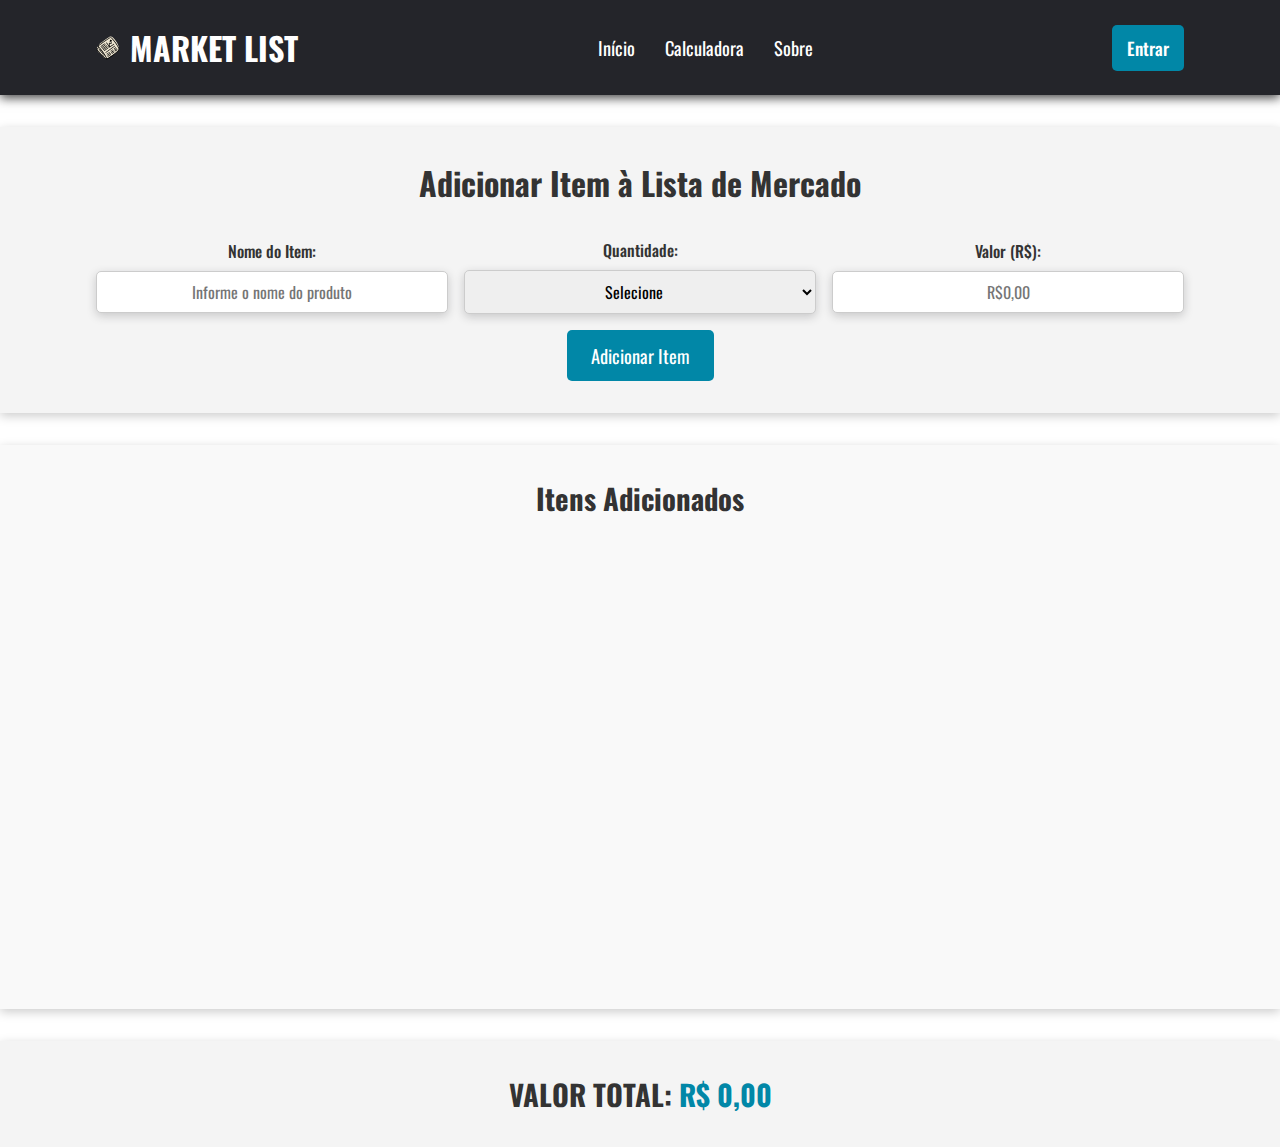
<file: index.html>
<!DOCTYPE html>
<html lang="pt-br">
<head>
    <meta charset="UTF-8">
    <meta name="viewport" content="width=device-width, initial-scale=1.0">
    <link rel="stylesheet" href="assets/css/style.css">
    <title>Market List Project</title>
</head>

<body>
    <header>
        <nav class="nav-bar">
            <div class="logo">
                <img src="./assets/img/market-list-img.svg" alt="market-list-imagem" class="market-list-img">
                <h1>MARKET LIST</h1>
            </div>

            <div class="nav-list">
                <ul>
                    <li class="nav-item"><a href="#" class="nav-link">Início</a></li>
                    <li class="nav-item"><a href="#" class="nav-link">Calculadora</a></li>
                    <li class="nav-item"><a href="#" class="nav-link">Sobre</a></li>
                </ul>
            </div>

            <div class="login-button">
                <button><a href="#">Entrar</a></button>
            </div>

            <div class="mobile-menu-icon">
                <button onclick="menuShow()"><img class="icon" src="assets/img/menu_white_36dp.svg" alt="Menu Icon"></button>
            </div>
        </nav>

        <div class="mobile-menu">
            <ul>
                <li class="nav-item"><a href="#" class="nav-link">Início</a></li>
                <li class="nav-item"><a href="#" class="nav-link">Projetos</a></li>
                <li class="nav-item"><a href="#" class="nav-link">Sobre</a></li>
            </ul>

            <div class="login-button">
                <button><a href="#">Entrar</a></button>
            </div>
        </div>
    </header>

    <main>
        <section class="market-list-section">
            <h2>Adicionar Item à Lista de Mercado</h2>
            <form id="market-list-form">
                <div class="form-row">
                    <div class="form-group">
                        <label for="item-name">Nome do Item:</label>
                        <input type="text" id="item-name" name="item-name" required placeholder="Informe o nome do produto">
                    </div>
                    
                    <div class="form-group">
                        <label for="item-quantity">Quantidade:</label>
                        <select id="item-quantity" name="item-quantity" required>
                            <option value="" disabled selected>Selecione</option>
                            <!-- As opções de 1 a 100 serão geradas via JavaScript -->
                        </select>
                    </div>
                    
                    <div class="form-group">
                        <label for="item-price">Valor (R$):</label>
                        <input type="text" id="item-price" name="item-price" required placeholder="R$0,00" oninput="formatarMoeda(this)">
                    </div>
                </div>
                
                <div class="form-group">
                    <button id="add-item-button" type="submit">Adicionar Item</button>
                    <button id="update-item-button" type="button" style="display: none;">Atualizar Item</button>
                </div>
            </form>
        </section>

        <section class="item-display-section">
            <h2>Itens Adicionados</h2>
            <div id="item-list"></div>
        </section>

        <section class="total-display-section">
            <h2>VALOR TOTAL: <span id="total-value">R$ 0,00</span></h2>
        </section>
    </main>
    
    <script src="assets/js/script.js"></script>
</body>
</html>
</file>
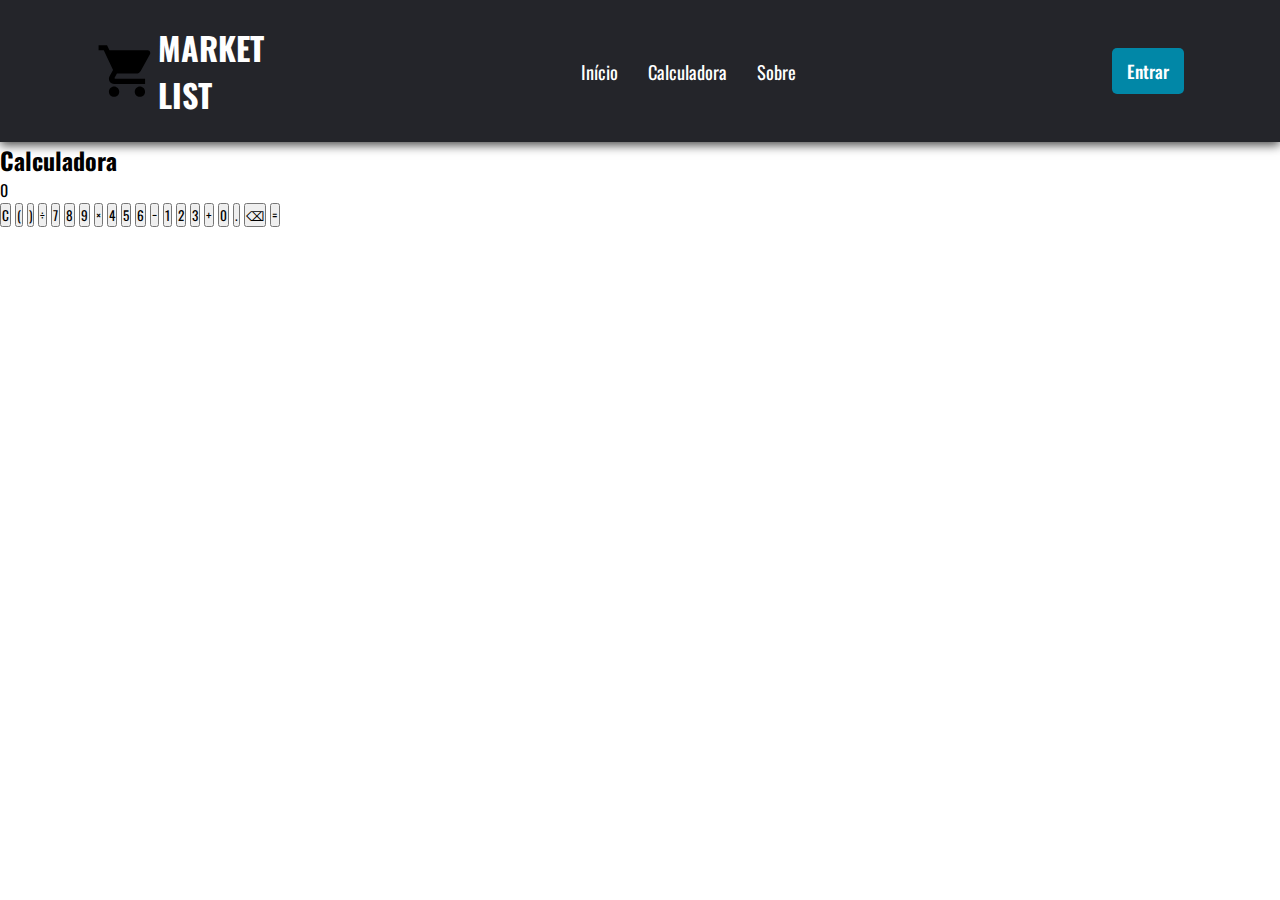
<file: calculadora.html>
<!DOCTYPE html>
<html lang="pt-br">

<head>
    <meta charset="UTF-8">
    <meta name="viewport" content="width=device-width, initial-scale=1.0">
    <link rel="stylesheet" href="assets/css/style.css">
    <link rel="preconnect" href="https://fonts.googleapis.com">
    <link rel="preconnect" href="https://fonts.gstatic.com" crossorigin>
    <link href="https://fonts.googleapis.com/css2?family=Poppins:wght@300;400;500;600;700&display=swap"
        rel="stylesheet">
    <title>Calculadora - Market List</title>
</head>

<body>
    <header>
        <nav class="nav-bar">
            <div class="logo">
                <svg class="cart-icon" viewBox="0 0 24 24" fill="none" xmlns="http://www.w3.org/2000/svg">
                    <path
                        d="M7 18C5.9 18 5 18.9 5 20S5.9 22 7 22 9 21.1 9 20 8.1 18 7 18ZM1 2V4H3L6.6 11.59L5.25 14.04C5.09 14.32 5 14.65 5 15C5 16.1 5.9 17 7 17H19V15H7.42C7.28 15 7.17 14.89 7.17 14.75L7.2 14.63L8.1 13H15.55C16.3 13 16.96 12.59 17.3 11.97L20.88 5.48C20.96 5.34 21 5.17 21 5C21 4.45 20.55 4 20 4H5.21L4.27 2H1ZM17 18C15.9 18 15 18.9 15 20S15.9 22 17 22 19 21.1 19 20 18.1 18 17 18Z"
                        fill="currentColor" />
                </svg>
                <h1>MARKET LIST</h1>
            </div>

            <div class="nav-list">
                <ul>
                    <li class="nav-item"><a href="index.html" class="nav-link">Início</a></li>
                    <li class="nav-item"><a href="calculadora.html" class="nav-link active">Calculadora</a></li>
                    <li class="nav-item"><a href="#" class="nav-link">Sobre</a></li>
                </ul>
            </div>

            <div class="login-button">
                <button><a href="#">Entrar</a></button>
            </div>

            <div class="mobile-menu-icon">
                <button onclick="menuShow()">
                    <svg class="menu-icon" viewBox="0 0 24 24" fill="none" xmlns="http://www.w3.org/2000/svg">
                        <path d="M3 18H21V16H3V18ZM3 13H21V11H3V13ZM3 6V8H21V6H3Z" fill="currentColor" />
                    </svg>
                </button>
            </div>
        </nav>

        <div class="mobile-menu">
            <ul>
                <li class="nav-item"><a href="index.html" class="nav-link">Início</a></li>
                <li class="nav-item"><a href="calculadora.html" class="nav-link">Calculadora</a></li>
                <li class="nav-item"><a href="#" class="nav-link">Sobre</a></li>
            </ul>

            <div class="login-button">
                <button><a href="#">Entrar</a></button>
            </div>
        </div>
    </header>

    <main>
        <section class="calculator-section">
            <h2>Calculadora</h2>
            <div class="calculator">
                <div class="calculator-display">
                    <div class="calculator-expression" id="calc-expression"></div>
                    <div class="calculator-result" id="calc-result">0</div>
                </div>
                <div class="calculator-buttons">
                    <button class="calc-btn calc-clear" onclick="clearCalc()">C</button>
                    <button class="calc-btn calc-operator" onclick="appendValue('(')">(</button>
                    <button class="calc-btn calc-operator" onclick="appendValue(')')">)</button>
                    <button class="calc-btn calc-operator" onclick="appendOperator('/')">÷</button>

                    <button class="calc-btn" onclick="appendValue('7')">7</button>
                    <button class="calc-btn" onclick="appendValue('8')">8</button>
                    <button class="calc-btn" onclick="appendValue('9')">9</button>
                    <button class="calc-btn calc-operator" onclick="appendOperator('*')">×</button>

                    <button class="calc-btn" onclick="appendValue('4')">4</button>
                    <button class="calc-btn" onclick="appendValue('5')">5</button>
                    <button class="calc-btn" onclick="appendValue('6')">6</button>
                    <button class="calc-btn calc-operator" onclick="appendOperator('-')">−</button>

                    <button class="calc-btn" onclick="appendValue('1')">1</button>
                    <button class="calc-btn" onclick="appendValue('2')">2</button>
                    <button class="calc-btn" onclick="appendValue('3')">3</button>
                    <button class="calc-btn calc-operator" onclick="appendOperator('+')">+</button>

                    <button class="calc-btn" onclick="appendValue('0')">0</button>
                    <button class="calc-btn" onclick="appendValue('.')">.</button>
                    <button class="calc-btn calc-backspace" onclick="backspace()">⌫</button>
                    <button class="calc-btn calc-equals" onclick="calculate()">=</button>
                </div>
            </div>
        </section>
    </main>

    <script src="assets/js/calculadora.js"></script>
</body>

</html>
</file>
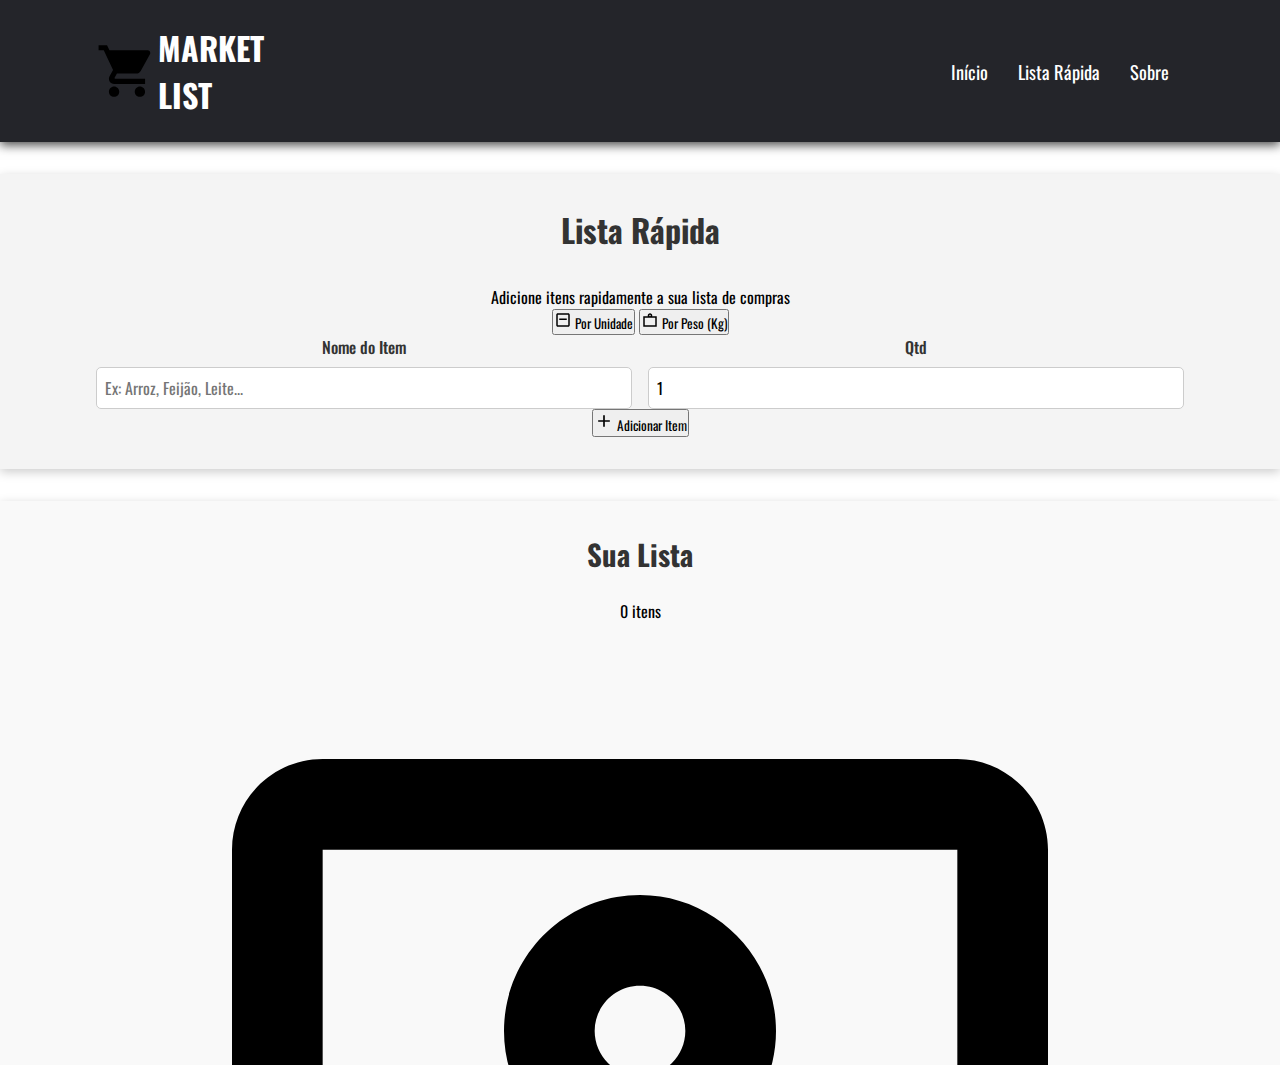
<file: lista-rapida.html>
<!DOCTYPE html>
<html lang="pt-br">

<head>
    <meta charset="UTF-8">
    <meta name="viewport" content="width=device-width, initial-scale=1.0">
    <link rel="stylesheet" href="assets/css/style.css">
    <link rel="preconnect" href="https://fonts.googleapis.com">
    <link rel="preconnect" href="https://fonts.gstatic.com" crossorigin>
    <link href="https://fonts.googleapis.com/css2?family=Poppins:wght@300;400;500;600;700&display=swap"
        rel="stylesheet">
    <title>Lista Rápida - Market List</title>
</head>

<body>
    <header>
        <nav class="nav-bar">
            <div class="logo">
                <svg class="cart-icon" viewBox="0 0 24 24" fill="none" xmlns="http://www.w3.org/2000/svg">
                    <path
                        d="M7 18C5.9 18 5 18.9 5 20S5.9 22 7 22 9 21.1 9 20 8.1 18 7 18ZM1 2V4H3L6.6 11.59L5.25 14.04C5.09 14.32 5 14.65 5 15C5 16.1 5.9 17 7 17H19V15H7.42C7.28 15 7.17 14.89 7.17 14.75L7.2 14.63L8.1 13H15.55C16.3 13 16.96 12.59 17.3 11.97L20.88 5.48C20.96 5.34 21 5.17 21 5C21 4.45 20.55 4 20 4H5.21L4.27 2H1ZM17 18C15.9 18 15 18.9 15 20S15.9 22 17 22 19 21.1 19 20 18.1 18 17 18Z"
                        fill="currentColor" />
                </svg>
                <h1>MARKET LIST</h1>
            </div>

            <div class="nav-list">
                <ul>
                    <li class="nav-item"><a href="index.html" class="nav-link">Início</a></li>
                    <li class="nav-item"><a href="lista-rapida.html" class="nav-link active">Lista Rápida</a></li>
                    <li class="nav-item"><a href="sobre.html" class="nav-link">Sobre</a></li>
                </ul>
            </div>


            <div class="mobile-menu-icon">
                <button onclick="menuShow()">
                    <svg class="menu-icon" viewBox="0 0 24 24" fill="none" xmlns="http://www.w3.org/2000/svg">
                        <path d="M3 18H21V16H3V18ZM3 13H21V11H3V13ZM3 6V8H21V6H3Z" fill="currentColor" />
                    </svg>
                </button>
            </div>
        </nav>

        <div class="mobile-menu">
            <ul>
                <li class="nav-item"><a href="index.html" class="nav-link">Início</a></li>
                <li class="nav-item"><a href="lista-rapida.html" class="nav-link">Lista Rápida</a></li>
                <li class="nav-item"><a href="sobre.html" class="nav-link">Sobre</a></li>
            </ul>


        </div>
    </header>

    <main>
        <section class="market-list-section">
            <h2>Lista Rápida</h2>
            <p class="section-subtitle">Adicione itens rapidamente a sua lista de compras</p>

            <!-- Mode Toggle -->
            <div class="mode-toggle">
                <button type="button" id="mode-qty-btn" class="mode-btn active" onclick="setQuickMode('qty')">
                    <svg viewBox="0 0 24 24" fill="none" xmlns="http://www.w3.org/2000/svg" width="18" height="18">
                        <path
                            d="M19 3H5C3.89 3 3 3.9 3 5V19C3 20.1 3.89 21 5 21H19C20.1 21 21 20.1 21 19V5C21 3.9 20.1 3 19 3ZM19 19H5V5H19V19ZM17 12H7V10H17V12Z"
                            fill="currentColor" />
                    </svg>
                    Por Unidade
                </button>
                <button type="button" id="mode-weight-btn" class="mode-btn" onclick="setQuickMode('weight')">
                    <svg viewBox="0 0 24 24" fill="none" xmlns="http://www.w3.org/2000/svg" width="18" height="18">
                        <path
                            d="M12 3C10.34 3 9 4.34 9 6C9 6.35 9.06 6.69 9.16 7H3V21H21V7H14.84C14.94 6.69 15 6.35 15 6C15 4.34 13.66 3 12 3ZM12 5C12.55 5 13 5.45 13 6C13 6.55 12.55 7 12 7C11.45 7 11 6.55 11 6C11 5.45 11.45 5 12 5ZM5 9H19V19H5V9Z"
                            fill="currentColor" />
                    </svg>
                    Por Peso (Kg)
                </button>
            </div>

            <form id="quick-list-form">
                <!-- Quantity Mode Fields -->
                <div id="qty-mode-fields" class="form-row quick-form-row">
                    <div class="form-group">
                        <label for="quick-item-name">Nome do Item</label>
                        <input type="text" id="quick-item-name" placeholder="Ex: Arroz, Feijão, Leite..."
                            autocomplete="off">
                    </div>
                    <div class="form-group quick-qty-group">
                        <label for="quick-item-qty">Qtd</label>
                        <input type="number" id="quick-item-qty" value="1" min="1" max="100">
                    </div>
                </div>

                <!-- Weight Mode Fields (hidden by default) -->
                <div id="weight-mode-fields" class="form-row quick-form-row" style="display: none;">
                    <div class="form-group">
                        <label for="quick-item-name-weight">Nome do Item</label>
                        <input type="text" id="quick-item-name-weight" placeholder="Ex: Queijo, Presunto..."
                            autocomplete="off">
                    </div>
                    <div class="form-group quick-weight-group">
                        <label for="quick-item-weight">Peso (Kg)</label>
                        <input type="text" id="quick-item-weight" placeholder="Ex: 0,400" autocomplete="off"
                            oninput="formatarPesoKg(this)">
                    </div>
                </div>

                <div class="form-actions">
                    <button type="submit" id="add-quick-btn">
                        <svg width="20" height="20" viewBox="0 0 24 24" fill="none" xmlns="http://www.w3.org/2000/svg">
                            <path d="M19 13H13V19H11V13H5V11H11V5H13V11H19V13Z" fill="currentColor" />
                        </svg>
                        Adicionar Item
                    </button>
                </div>
            </form>
        </section>

        <section class="item-display-section">
            <div class="section-header quick-section-header">
                <h2>Sua Lista</h2>
                <div class="quick-header-actions">
                    <button id="clear-all-btn" class="clear-all-btn" onclick="requestClearAll()" style="display: none;">
                        <svg width="16" height="16" viewBox="0 0 24 24" fill="none" xmlns="http://www.w3.org/2000/svg">
                            <path
                                d="M6 19C6 20.1 6.9 21 8 21H16C17.1 21 18 20.1 18 19V7H6V19ZM19 4H15.5L14.5 3H9.5L8.5 4H5V6H19V4Z"
                                fill="currentColor" />
                        </svg>
                        Limpar Tudo
                    </button>
                    <div class="quick-items-counter">
                        <span id="quick-count">0</span> itens
                    </div>
                </div>
            </div>

            <!-- Single container for all items (nota fiscal style) -->
            <div class="quick-list-container" id="quick-list-container">
                <div id="quick-list" class="quick-list-inner">
                    <!-- Items rendered by JS -->
                </div>
            </div>
        </section>
    </main>

    <!-- Confirmation Modal -->
    <div id="confirmation-modal" class="modal-overlay" style="display: none;">
        <div class="modal-content">
            <div class="modal-icon">
                <svg viewBox="0 0 24 24" fill="none" xmlns="http://www.w3.org/2000/svg">
                    <path
                        d="M12 2C6.48 2 2 6.48 2 12C2 17.52 6.48 22 12 22C17.52 22 22 17.52 22 12C22 6.48 17.52 2 12 2ZM13 17H11V15H13V17ZM13 13H11V7H13V13Z"
                        fill="#dc3545" />
                </svg>
            </div>
            <h3 id="modal-title">Tem certeza?</h3>
            <p id="modal-message">Deseja realmente remover este item da lista?</p>
            <div class="modal-actions">
                <button class="modal-btn cancel-btn" onclick="closeModal()">Cancelar</button>
                <button class="modal-btn confirm-btn" onclick="confirmAction()">Remover</button>
            </div>
        </div>
    </div>

    <script src="assets/js/lista-rapida.js"></script>
</body>

</html>
</file>
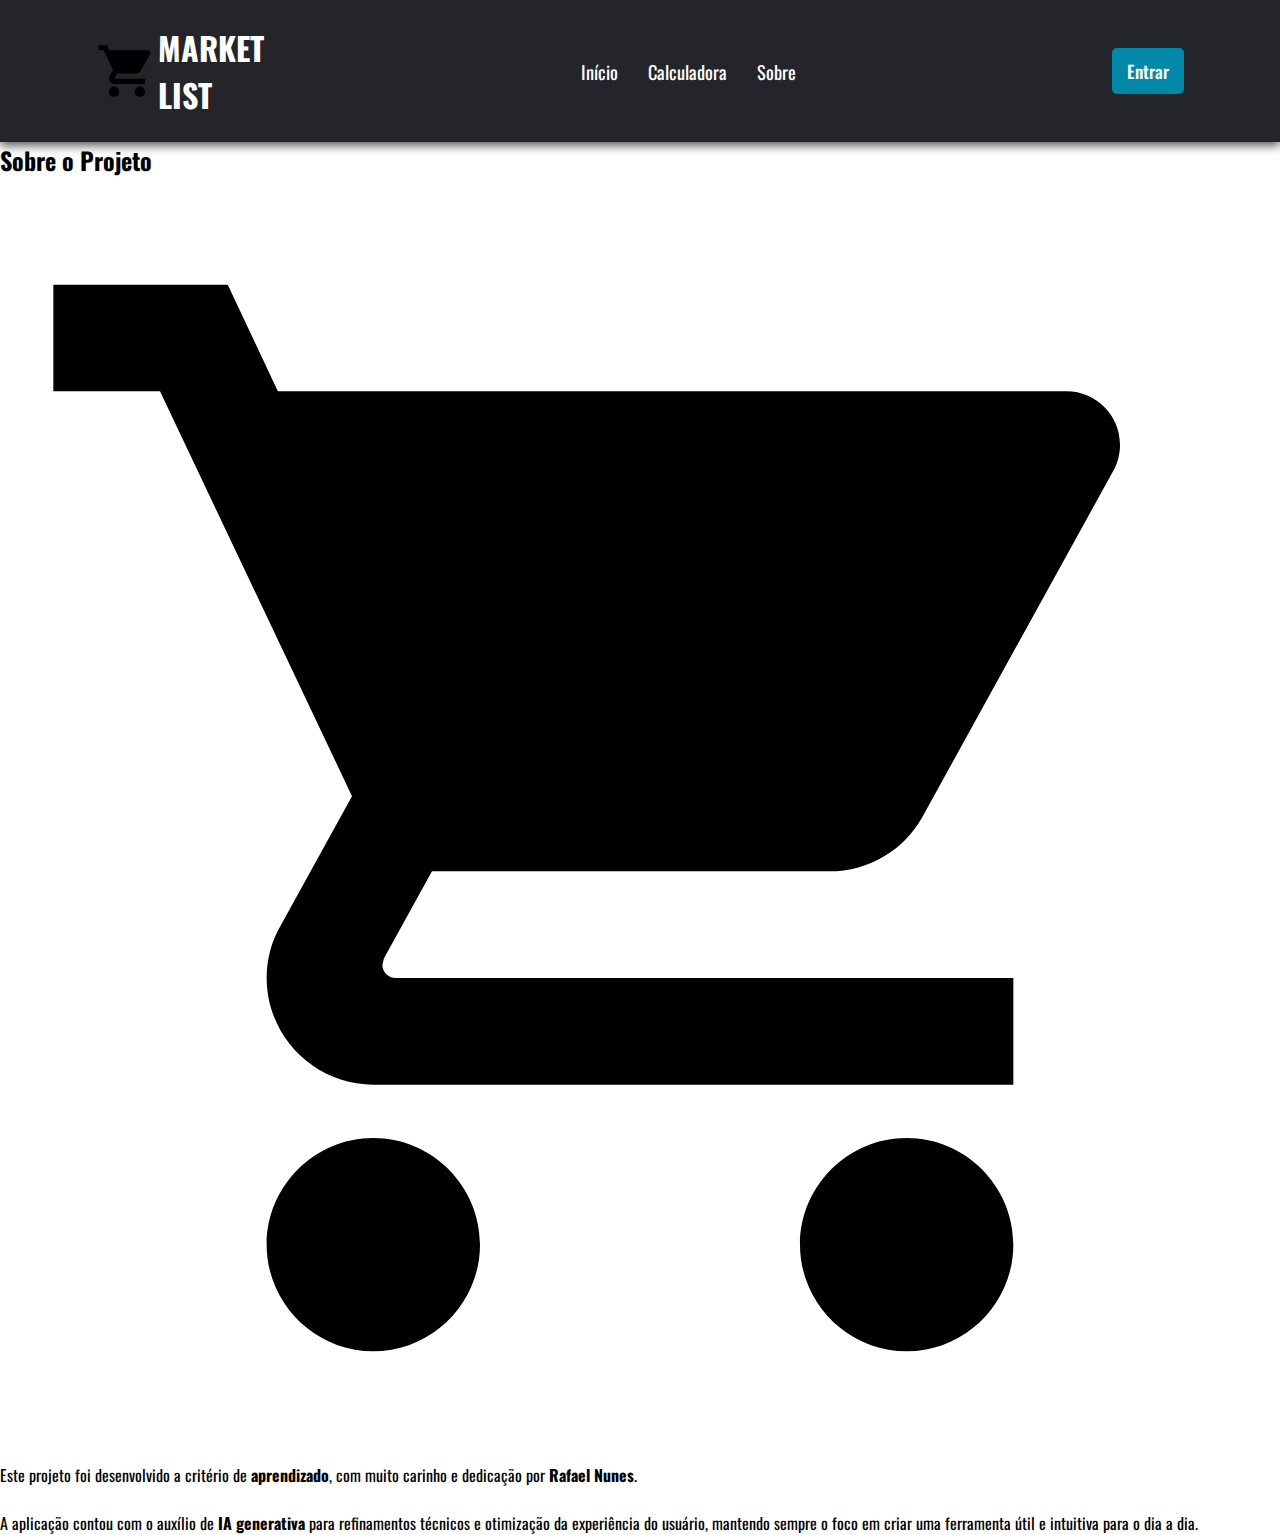
<file: sobre.html>
<!DOCTYPE html>
<html lang="pt-br">

<head>
    <meta charset="UTF-8">
    <meta name="viewport" content="width=device-width, initial-scale=1.0">
    <link rel="stylesheet" href="assets/css/style.css">
    <link rel="preconnect" href="https://fonts.googleapis.com">
    <link rel="preconnect" href="https://fonts.gstatic.com" crossorigin>
    <link href="https://fonts.googleapis.com/css2?family=Poppins:wght@300;400;500;600;700&display=swap"
        rel="stylesheet">
    <title>Sobre - Market List</title>
</head>

<body>
    <header>
        <nav class="nav-bar">
            <div class="logo">
                <svg class="cart-icon" viewBox="0 0 24 24" fill="none" xmlns="http://www.w3.org/2000/svg">
                    <path
                        d="M7 18C5.9 18 5 18.9 5 20S5.9 22 7 22 9 21.1 9 20 8.1 18 7 18ZM1 2V4H3L6.6 11.59L5.25 14.04C5.09 14.32 5 14.65 5 15C5 16.1 5.9 17 7 17H19V15H7.42C7.28 15 7.17 14.89 7.17 14.75L7.2 14.63L8.1 13H15.55C16.3 13 16.96 12.59 17.3 11.97L20.88 5.48C20.96 5.34 21 5.17 21 5C21 4.45 20.55 4 20 4H5.21L4.27 2H1ZM17 18C15.9 18 15 18.9 15 20S15.9 22 17 22 19 21.1 19 20 18.1 18 17 18Z"
                        fill="currentColor" />
                </svg>
                <h1>MARKET LIST</h1>
            </div>

            <div class="nav-list">
                <ul>
                    <li class="nav-item"><a href="index.html" class="nav-link">Início</a></li>
                    <li class="nav-item"><a href="calculadora.html" class="nav-link">Calculadora</a></li>
                    <li class="nav-item"><a href="sobre.html" class="nav-link active">Sobre</a></li>
                </ul>
            </div>

            <div class="login-button">
                <button><a href="#">Entrar</a></button>
            </div>

            <div class="mobile-menu-icon">
                <button onclick="menuShow()">
                    <svg class="menu-icon" viewBox="0 0 24 24" fill="none" xmlns="http://www.w3.org/2000/svg">
                        <path d="M3 18H21V16H3V18ZM3 13H21V11H3V13ZM3 6V8H21V6H3Z" fill="currentColor" />
                    </svg>
                </button>
            </div>
        </nav>

        <div class="mobile-menu">
            <ul>
                <li class="nav-item"><a href="index.html" class="nav-link">Início</a></li>
                <li class="nav-item"><a href="calculadora.html" class="nav-link">Calculadora</a></li>
                <li class="nav-item"><a href="sobre.html" class="nav-link active">Sobre</a></li>
            </ul>

            <div class="login-button">
                <button><a href="#">Entrar</a></button>
            </div>
        </div>
    </header>

    <main>
        <section class="about-section">
            <h2>Sobre o Projeto</h2>

            <div class="cart-animation-container">
                <svg class="cart-icon-large" viewBox="0 0 24 24" fill="none" xmlns="http://www.w3.org/2000/svg">
                    <path
                        d="M7 18C5.9 18 5 18.9 5 20S5.9 22 7 22 9 21.1 9 20 8.1 18 7 18ZM1 2V4H3L6.6 11.59L5.25 14.04C5.09 14.32 5 14.65 5 15C5 16.1 5.9 17 7 17H19V15H7.42C7.28 15 7.17 14.89 7.17 14.75L7.2 14.63L8.1 13H15.55C16.3 13 16.96 12.59 17.3 11.97L20.88 5.48C20.96 5.34 21 5.17 21 5C21 4.45 20.55 4 20 4H5.21L4.27 2H1ZM17 18C15.9 18 15 18.9 15 20S15.9 22 17 22 19 21.1 19 20 18.1 18 17 18Z"
                        fill="currentColor" />
                </svg>
            </div>

            <div class="about-text">
                <p>Este projeto foi desenvolvido a critério de <strong>aprendizado</strong>, com muito carinho e
                    dedicação por <strong>Rafael Nunes</strong>.</p>
                <br>
                <p>A aplicação contou com o auxílio de <strong>IA generativa</strong> para refinamentos técnicos e
                    otimização da experiência do usuário, mantendo sempre o foco em criar uma ferramenta útil e
                    intuitiva para o dia a dia.</p>
            </div>
        </section>
    </main>

    <script src="assets/js/script.js"></script>
</body>

</html>
</file>
<file: assets/css/style.css>
@import url('https://fonts.googleapis.com/css2?family=Oswald:wght@200..700&display=swap');

/* Reseta padding e margin para todos os elementos e define a fonte padrão */
* {
    padding: 0;
    margin: 0;
    font-family: 'Oswald', sans-serif;
}

/* Estilo do cabeçalho */
header {
    background-color: #24252a;
    box-shadow: 0px 3px 10px #464646;
    position: relative; /* Necessário para o posicionamento absoluto do menu mobile */
}

/* Estilo da barra de navegação */
.nav-bar {
    display: flex;
    justify-content: space-between;
    padding: 1.5rem 6rem;
    align-items: center; /* Alinha verticalmente o conteúdo */
}

/* Estilo do logo */
.logo {
    display: flex;
    align-items: center;
}

.logo h1 {
    color: #fff;
}

/* Estilo da lista de navegação */
.nav-list {
    display: flex;
    align-items: center;
}

.nav-list ul {
    display: flex;
    list-style: none; /* Remove os pontinhos da lista */
}

.nav-item {
    margin: 0 15px;
}

.nav-link {
    text-decoration: none;
    font-size: 1.15rem;
    color: #fff;
    font-weight: 400;
}

/* Estilo do botão de login */
.login-button button {
    border: none;
    background-color: #0187a7;
    padding: 10px 15px;
    border-radius: 5px;
}

.login-button button a {
    text-decoration: none;
    color: #fff;
    font-weight: 500;
    font-size: 1.1rem;
}

/* Estilo do ícone do menu mobile */
.mobile-menu-icon {
    display: none;
}

/* Estilo do menu mobile */
.mobile-menu {
    display: none; /* O menu mobile está oculto por padrão */
    flex-direction: column;
    align-items: center; /* Centraliza o menu quando exibido */
    padding: 1rem;
    position: absolute;
    top: 100%; /* Posiciona o menu logo abaixo do cabeçalho */
    left: 0;
    right: 0;
    background-color: #24252a;
    box-shadow: 0px 3px 10px #464646;
    z-index: 1000; /* Garante que o menu fique acima de outros conteúdos */
}

.mobile-menu ul {
    display: flex;
    flex-direction: column;
    align-items: center; /* Centraliza os itens da lista */
    list-style: none; /* Remove os pontinhos da lista */
    margin: 0;
    padding: 0;
}

.mobile-menu .nav-item {
    padding-top: 1.2rem;
}

.mobile-menu .login-button {
    padding: 1rem 2rem;
    margin-top: 1rem; /* Adiciona margem superior para separar do conteúdo acima */
}

.mobile-menu .login-button button {
    width: 100%;
}

/* Exibe o menu mobile somente quando a classe 'open' é aplicada */
.mobile-menu.open {
    display: flex; /* Exibe o menu quando está aberto */
}

@media screen and (max-width: 730px) {
    /* Ajuste do padding da barra de navegação em telas pequenas */
    .nav-bar {
        padding: 1.5rem 4rem;
    }
    
    /* Esconde a lista de navegação e o botão de login em telas pequenas */
    .nav-list {
        display: none;
    }
    .login-button {
        display: none;
    }
    
    /* Exibe o ícone do menu mobile em telas pequenas */
    .mobile-menu-icon {
        display: block;
    }
    .mobile-menu-icon button {
        background-color: transparent;
        border: none;
        cursor: pointer;
    }
}

.market-list-img {
    height: 1.5rem;
    margin: 0px 10px 0px 0px;
}

.market-list-section {
    padding: 2rem 6rem;
    background-color: #f4f4f4;
    margin-top: 2rem;
    box-shadow: 0px 3px 10px #ccc;
    text-align: center;
}

.market-list-section h2 {
    font-size: 2rem;
    margin-bottom: 2rem;
    color: #333;
}

/* Estilo das linhas do formulário */
.form-row {
    display: flex;
    justify-content: space-between;
    align-items: center;
    gap: 1rem;
    flex-wrap: wrap;
}

/* Estilo dos grupos de formulário */
.form-group {
    flex: 1;
    min-width: 200px;
}

.form-group label {
    display: block;
    margin-bottom: 0.5rem;
    font-weight: 500;
    color: #333;
}

.form-group input,
.form-group select {
    width: 100%;
    padding: 0.5rem;
    border-radius: 5px;
    border: 1px solid #ccc;
    font-size: 1rem;
    box-sizing: border-box;
}

/* Estilo do botão do formulário */
.form-group button {
    padding: 0.75rem 1.5rem;
    border: none;
    border-radius: 5px;
    background-color: #0187a7;
    color: white;
    font-size: 1.15rem;
    cursor: pointer;
    margin-top: 1rem; /* Adiciona uma margem superior para separar do conteúdo acima */
}

.form-group button:hover {
    background-color: #016d89;
}

@media screen and (max-width: 730px) {
    /* Ajuste do padding da seção de lista de mercado em telas pequenas */
    .market-list-section {
        padding: 2rem 2rem;
    }
    
    /* Ajuste das linhas do formulário em telas pequenas */
    .form-row {
        flex-direction: column;
        align-items: stretch;
    }
}

/* Estilo da seção de itens adicionados */
.item-display-section {
    padding: 2rem 6rem;
    background-color: #f9f9f9;
    margin-top: 2rem;
    box-shadow: 0px 3px 10px #ccc;
    text-align: center;
    overflow: auto;
    height: 500px;
}

#item-name {
    box-shadow: 0px 3px 10px #24252a36;
    text-align: center;
}

#item-quantity {
    box-shadow: 0px 3px 10px #24252a36;
    text-align: center;
}

#item-price {
    box-shadow: 0px 3px 10px #24252a36;
    text-align: center;
}

.item-display-section h2 {
    font-size: 1.8rem;
    margin-bottom: 1.5rem;
    color: #333;
}

/* Estilo das notas fiscais */
.item-display-section .item {
    width: 15rem;
    background-color: #ffffe0; /* Cor de fundo amarelo claro */
    padding: 1rem;
    margin: 1rem;
    border: 1px solid #ddd;
    border-radius: 5px;
    position: relative;
    display: flex;
    flex-direction: column;
    align-items: center;
    box-shadow: 0px 3px 10px #46464636;
}

#item-list {
    display: flex;
    align-items: row;
    justify-content: center;
    flex-wrap: wrap;
}

/* Botão verde para "Atualizar Item" */
button#update-item-button {
    background-color: #28a745; /* Verde */
    color: white; /* Texto branco */
    border: none; /* Sem borda */
    padding: 0.75rem 1.5rem; /* Ajuste para ficar igual ao botão de adicionar item */
    font-size: 1.15rem; /* Tamanho do texto igual ao do botão de adicionar item */
    border-radius: 5px; /* Bordas arredondadas */
    cursor: pointer; /* Cursor de ponteiro ao passar */
    transition: background-color 0.3s ease; /* Transição suave */
}

button#update-item-button:hover {
    background-color: #218838; /* Verde mais escuro no hover */
}

/* Botão verde para "Editar" nos cards */
button.edit-button {
    background-color: #28a745; /* Verde */
    color: white; /* Texto branco */
    border: none; /* Sem borda */
    padding: 0.5rem 1rem; /* Menor que o botão de remover */
    margin-top: 0.5rem; /* Adiciona margem superior para separar do conteúdo acima */
    font-size: 1rem; /* Tamanho do texto menor */
    border-radius: 5px; /* Bordas arredondadas */
    cursor: pointer; /* Cursor de ponteiro ao passar */
    transition: background-color 0.3s ease; /* Transição suave */
}

button.edit-button:hover {
    background-color: #218838; /* Verde mais escuro no hover */
}

/* Botão vermelho para "Remover" */
.item-display-section .item button:not(.edit-button) {
    background-color: #ff4d4d; /* Vermelho para outros botões */
    color: white;
    padding: 0.75rem 1.5rem; /* Mesmo padding para uniformidade */
    font-size: 1rem;
    border-radius: 5px;
    cursor: pointer;
    margin-top: 0.5rem;
    border: none;
}

.item-display-section .item button:not(.edit-button):hover {
    background-color: #cc0000;
}

/* Estilo centralizado para todos os itens dentro do card */
.item-display-section .item div {
    text-align: center;
}

.total-display-section {
    padding: 2rem 6rem;
    background-color: #f4f4f4;
    margin-top: 2rem;
    box-shadow: 0px 3px 10px #ccc;
    text-align: center;
}

.total-display-section h2 {
    font-size: 1.8rem;
    color: #333;
}

.total-display-section #total-value {
    font-weight: bold;
    color: #0187a7;
}
</file>
